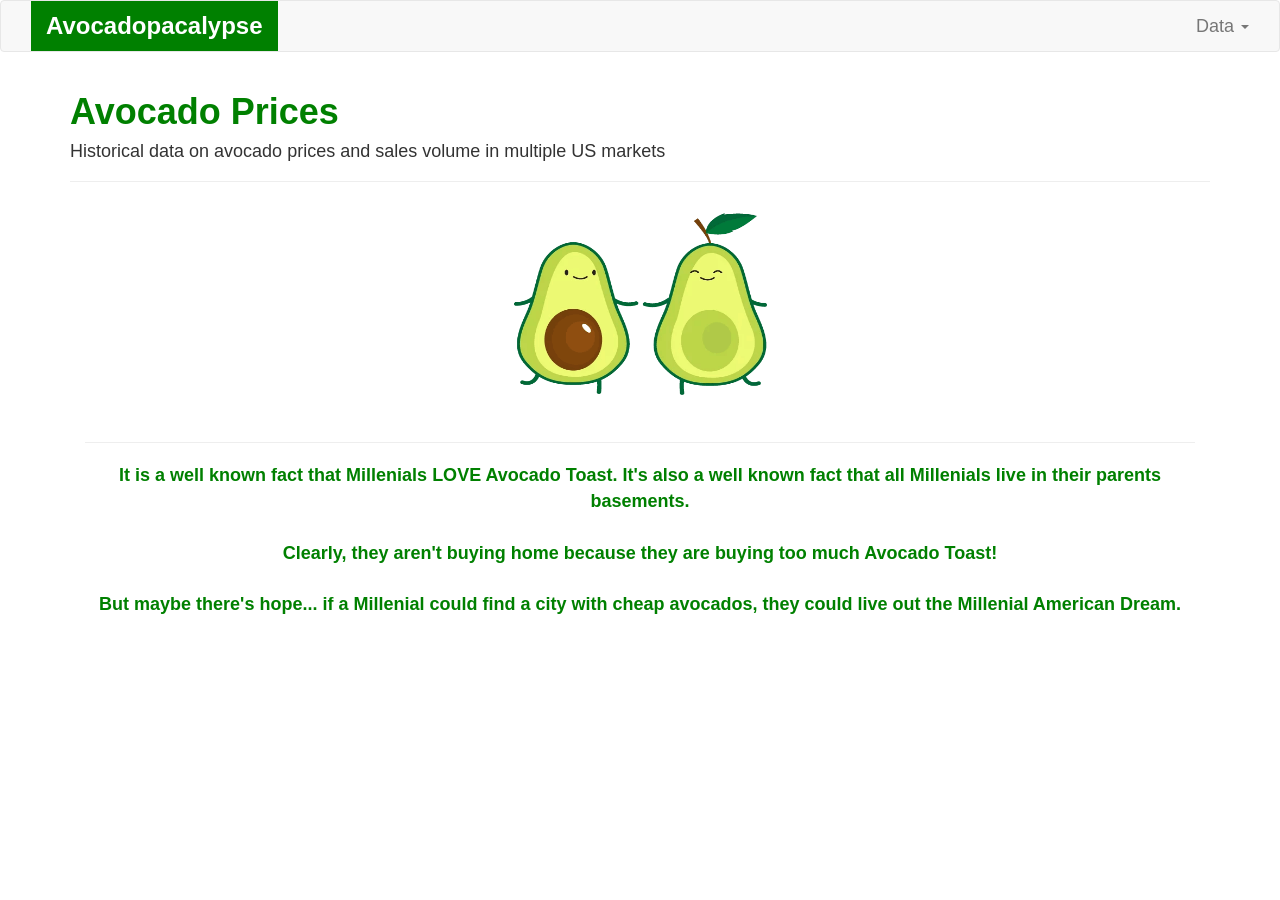
<file: index.html>
<!doctype html>
<html lang="en">
  <head>
    <!-- Required meta tags -->
    <meta charset="utf-8">
    <meta name="viewport" content="width=device-width, initial-scale=1, shrink-to-fit=no">

    <!-- Bootstrap CSS -->
    <link rel="stylesheet" href="https://maxcdn.bootstrapcdn.com/bootstrap/3.3.7/css/bootstrap.min.css" integrity="sha384-BVYiiSIFeK1dGmJRAkycuHAHRg32OmUcww7on3RYdg4Va+PmSTsz/K68vbdEjh4u" crossorigin="anonymous">
    <link rel="stylesheet" type="text/css" href="style.css">

    <title>Avocadopacalyse 2018</title>
    
</head>

<body>
  <nav class="navbar navbar-default">
    <div class="container-fluid">
    <!-- Brand and toggle get grouped for better mobile display -->
     <div class="navbar-header">
     <button type="button" class="navbar-toggle collapsed" data-toggle="collapse" data-target="#bs-example-navbar-collapse-1" aria-expanded="false">
     <span class="sr-only">Toggle navigation</span>
     <span class="icon-bar"></span>
     <span class="icon-bar"></span>
     <span class="icon-bar"></span>
     </button>
     <a class="navbar-brand" href="#"></a>
     </div>
            
    <!-- Collect the nav links, forms, and other content for toggling -->
     <div class="collapse navbar-collapse" id="bs-example-navbar-collapse-1">
     <ul class="nav navbar-nav" >
      <li class="active"><a href="index.html" style= "background-color: green; color: white; font-size: x-large;" ><b>Avocadopacalypse</b><span class="sr-only">(current)</span></a></li>
      </ul>
      <ul class="nav navbar-nav navbar-right">
        <li class="dropdown">
        <a href="#" class="dropdown-toggle" data-toggle="dropdown" role="button" aria-haspopup="true" aria-expanded="false" style="font-size: large;">Data <span class="caret"></span></a>
      <ul class="dropdown-menu">
        <li><a href="avocado_sql.html">Avocados</a></li>
        <li><a href="census_sql.html">Census 2010</a></li> 
      </ul>
        </li>
      </ul>
      </div>
    <!-- /.navbar-collapse -->
      </div>
    <!-- /.container-fluid -->
      </nav>
              
  
    <!-- Grid -->
    <div class="container">
    <div class="row">
        <div class="col-md-12">
        <h1><strong><class="mt-0">Avocado Prices</class></strong></h1>
        <h4>Historical data on avocado prices and sales volume in multiple US markets</h4>
            <hr>
            <div class="col-md-12">
                    <img src="cute_avocados.png" class="center">
                    <br>
                    <hr>
                    </div>
            <div class="col-md-12">   
            <p>It is a well known fact that Millenials LOVE Avocado Toast. It's also a well known fact that all Millenials live in their parents basements.
                    <br>
                    <br>
                    Clearly, they aren't buying home because they are buying too much Avocado Toast!
                    <br>
                    <br>
                    But maybe there's hope... if a Millenial could find a city with cheap avocados, they could live out the Millenial American Dream.</p>
                    <br>
                </div>
  </div>
    

    <!-- Optional JavaScript -->
    <!-- jQuery first, then Popper.js, then Bootstrap JS -->
    <script src="https://code.jquery.com/jquery-3.2.1.slim.min.js" integrity="sha384-KJ3o2DKtIkvYIK3UENzmM7KCkRr/rE9/Qpg6aAZGJwFDMVNA/GpGFF93hXpG5KkN" crossorigin="anonymous"></script>
    <script src="https://cdnjs.cloudflare.com/ajax/libs/popper.js/1.12.9/umd/popper.min.js" integrity="sha384-ApNbgh9B+Y1QKtv3Rn7W3mgPxhU9K/ScQsAP7hUibX39j7fakFPskvXusvfa0b4Q" crossorigin="anonymous"></script>
    <script src="https://maxcdn.bootstrapcdn.com/bootstrap/4.0.0/js/bootstrap.min.js" integrity="sha384-JZR6Spejh4U02d8jOt6vLEHfe/JQGiRRSQQxSfFWpi1MquVdAyjUar5+76PVCmYl" crossorigin="anonymous"></script>
  
</body>
</html>
</file>
<file: style.css>
/* Giving the body the specified background color, adding font sizes for the h1 and h3 elements we'll be using */
body {
    background: url('https://c.stocksy.com/a/PWH700/z9/1735653.jpg');
    background-repeat: no-repeat;
    background-position: center center;
    background-attachment: fixed;
    -webkit-background-size: cover;
    -moz-background-size: cover;
    -o-background-size: cover;
    background-size: cover;
}
  
 /* Giving our navbar some padding and a background color */
  navbar {
    background: white;
  }

  .col-md-12.col-md-3 {
    text-align: center;
    font-size: x-large;
    font-weight: bold;
  }

  .container {
    background: white;

  }
  
  img {
    display: block;
    margin-left: auto;
    margin-right: auto;
    height: 200px;
    width: 25%;

  }
  
  /* Centering our h1 tag inside our header, giving it a little padding, removing its margin */
   h1 {
    color:green;
    text-align: left;
  }

  p {
    color:green;
    text-align: center;
    font-size: large;
    font-weight: bold;
  }
  
  #nav-select {
    visibility: visible;
  }
  
  /* Adding media queries */
  @media (max-width: 400px) {

    .navbar-left,.navbar-right {
        float: none !important;
    }
    .navbar-toggle {
        display: block;
        
    }
    .navbar-collapse {
        border-top: 1px solid transparent;
        box-shadow: inset 0 1px 0 rgba(255,255,255,0.1);
        
    }
    .navbar-fixed-top {
        top: 0;
        border-width: 0 0 1px;
        
    }
    .navbar-collapse.collapse {
        display: none!important;
    }
    .navbar-nav {
        float: none!important;
        margin-top: 7.5px;
    }
    .navbar-nav>li {
        float: none;
        background: green;

    }
    
    .collapse.in{
        display:block !important;
    }
}
</file>
